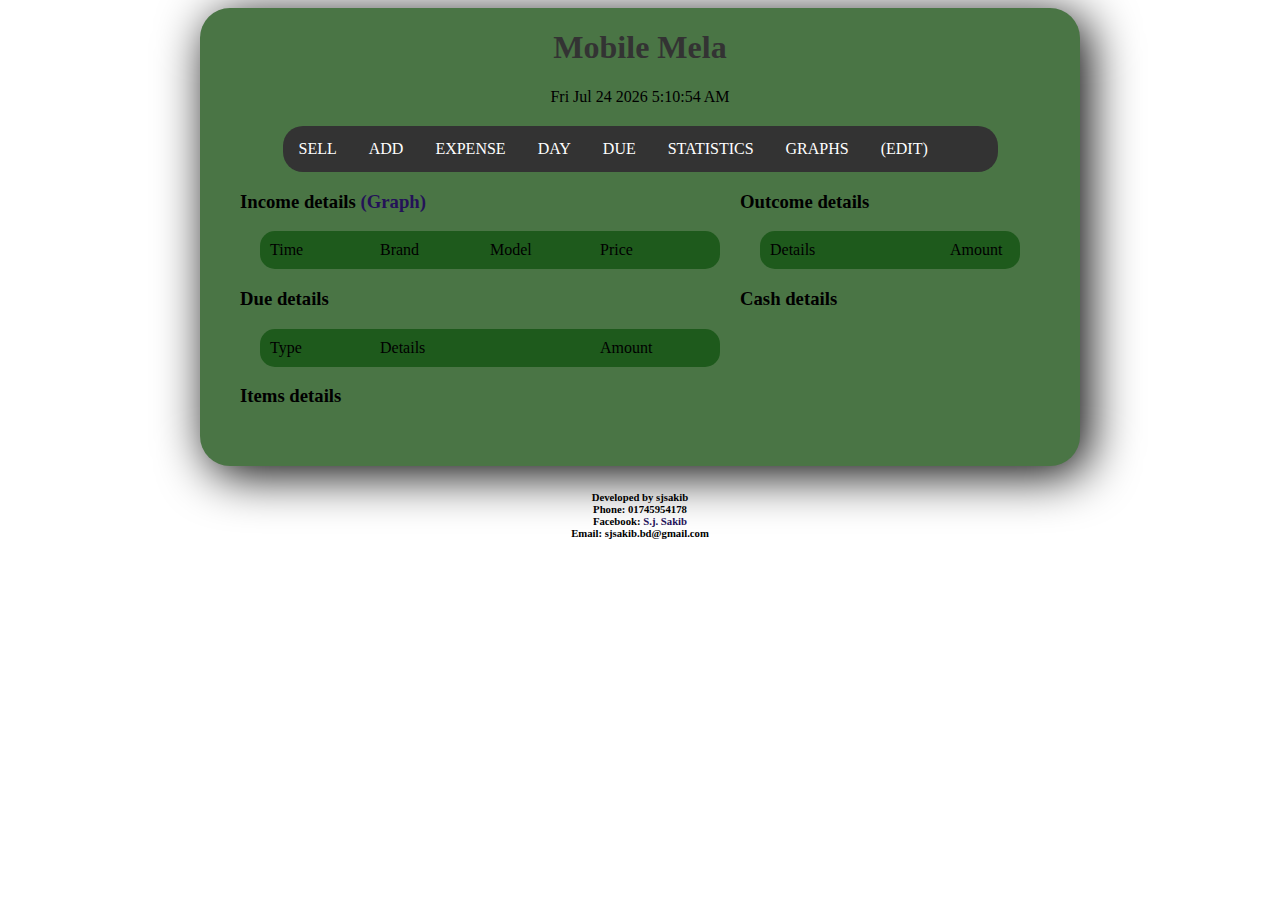
<file: static/index.html>
<!DOCTYPE html>
<html>

<head>
    <title>মোবাইল মেলা</title>
    <link rel="stylesheet" type="text/css" href="styles/jquery-ui.min.css">
    <link rel="stylesheet" type="text/css" href="styles/style.css">
    <script src="scripts/jquery.min.js"></script>
    <script src="scripts/jquery-ui.min.js"></script>
    <script src="scripts/index.js"></script>
</head>

<body>
    <div id="container" class="index-con">
        <div class="banner">
        <h1>Mobile Mela</h1>
        <div id="clock" class="clock"></div>
            <ul class="nav">
            <li><a href="http://localhost:8080/static/sell_product.html" target="_blank">SELL</a></li>
            <li><a href="http://localhost:8080/static/add_products.html" target="_blank">ADD</a></li>
            <li><a href="http://localhost:8080/static/record_expense.html" target="_blank">EXPENSE</a></li>
            <li><a href="http://localhost:8080/static/day.html" target="_blank">DAY</a></li>
            <li><a href="http://localhost:8080/static/due.html" target="_blank">DUE</a></li>
            <li><a href="http://localhost:8080/static/statistics.html" target="_blank">STATISTICS</a></li>
            <li><a href="http://localhost:8080/static/graphs.html" target="_blank">GRAPHS</a></li>
            <li><a href="http://localhost:8080/static/edit_items.html" target="_blank">(EDIT)</a></li>
        </ul>
        </div>
        <div id="incomebox">
        <h3>Income details <a href="http://localhost:8080/static/sales_graph.html" target="_blank">(Graph)</a></h3>
        <div class="htr">
            <div class="htd4">Time</div>
            <div class="htd4">Brand</div>
            <div class="htd4">Model</div>
            <div class="htd4">Price</div>
        </div>
        </div>

        <div id="outcomebox">
        <h3>Outcome details</h3>
        <div class="htr">
            <div class="htd34">Details</div>
            <div class="htd4">Amount</div>
        </div>
        </div>

        <div id="duebox">
        <h3>Due details</h3>
        <div class="htr">
            <div class="htd4">Type</div>
            <div class="htd2">Details</div>
            <div class="htd4">Amount</div>
        </div>
        </div>

        <div id="cashbox">
        <h3>Cash details</h3>
        </div>

        <div id="itemsbox">
        <h3>Items details</h3>
        </div>

    </div>
    <div class="footer">
    <h6>Developed by sjsakib<br>
    Phone: 01745954178<br>
    Facebook: <a href="facebook.com/sjsakib">S.j. Sakib</a><br>
    Email: sjsakib.bd@gmail.com
    </h6>
    </div>
</body>

</html>
</file>
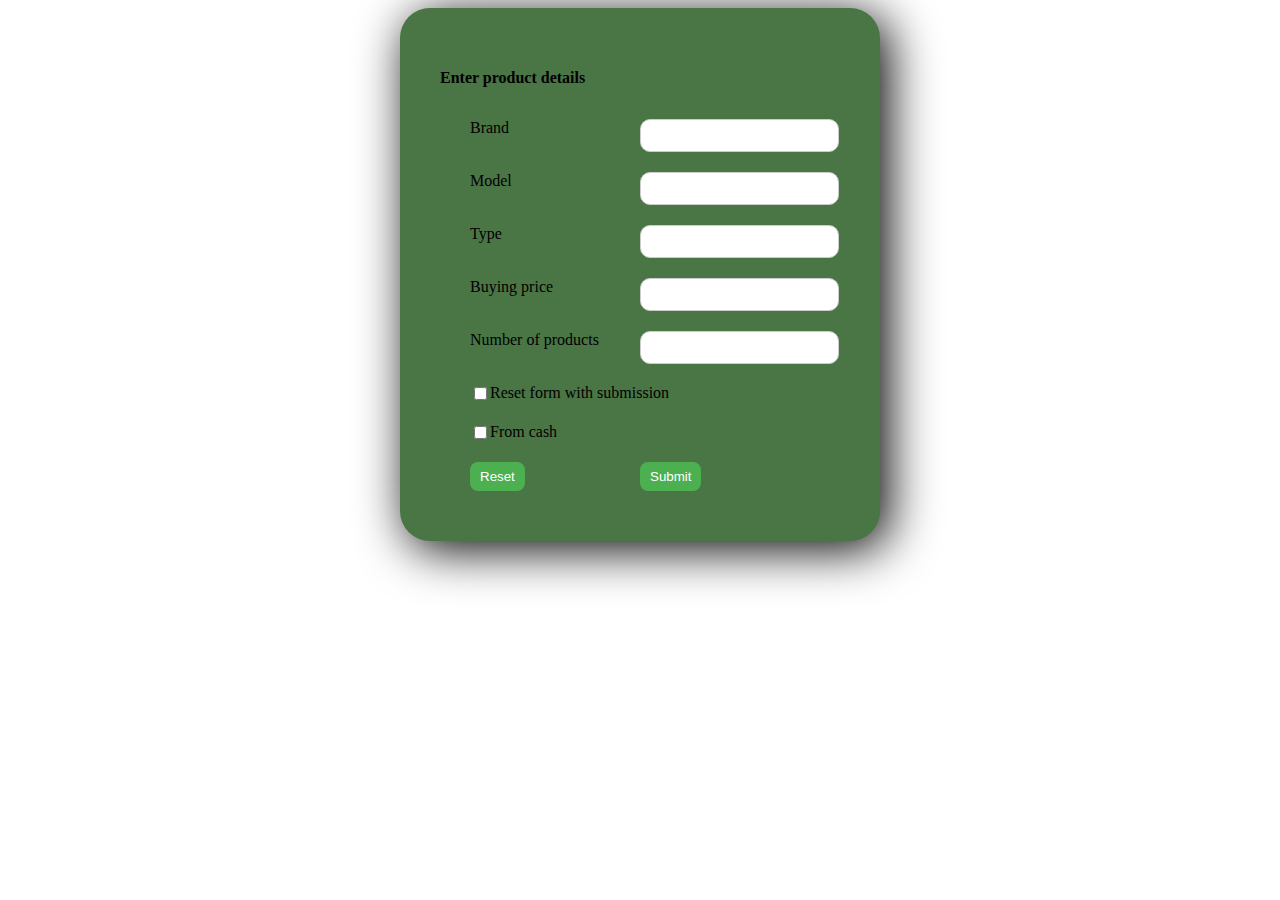
<file: static/add_products.html>
<!DOCTYPE html>
<html>

<head>
    <title>Add Products</title>
    <link rel="stylesheet" type="text/css" href="styles/jquery-ui.min.css">
    <link rel="stylesheet" type="text/css" href="styles/style.css">
    <script src="scripts/jquery.min.js"></script>
    <script src="scripts/jquery-ui.min.js"></script>
    <script src="scripts/add_product.js"></script>
</head>

<body>
    <div id="formbox" class="add-con">
        <h4>Enter product details</h4>
        <form name="product" id="product">
            <div class="htr">
                <div class="htd2"><label for="brand">Brand</label></div>
                <div class="htd2"><input type="text" id="brand" name="brand" required="true"></div>
            </div>
            <div class="htr">
                <div class="htd2"><label for="model">Model</label></div>
                <div class="htd2"><input type="text" id="model" name="model" required="true"></div>
            </div>
            <div class="htr">
                <div class="htd2"><label for="type">Type</label></div>
                <div class="htd2"><input type="text" id="type" name="type" required="true"></div>
            </div>
            <div class="htr">
                <div class="htd2"><label for="buyingprice">Buying price</label></div>
                <div class="htd2"><input type="number" step="10" id="buyingprice" name="buyingprice" required="true"></div>
            </div>
            <div class="htr">
                <div class="htd2"><label for="count">Number of products</label></div>
                <div class="htd2"><input type="number" id="count" name="count" required="true"></div>
            </div>
            <div class="htr"><input type="checkbox" name="checkbox" value="toReset">Reset form with submission</div>
            <div class="htr"><input type="checkbox" name="cashcheckbox" id="cashcheckbox" value="toMinus">From cash</div>
            <div class="htr">
                <div class="htd2"><input type = "reset" id ="resetButton" name ="resetButton" value="Reset"></div>
                <div class="htd2"><input type="submit" name="submit" id="submit"></div>
            </div>
        </form>
    </div>
</body>

</html>
</file>
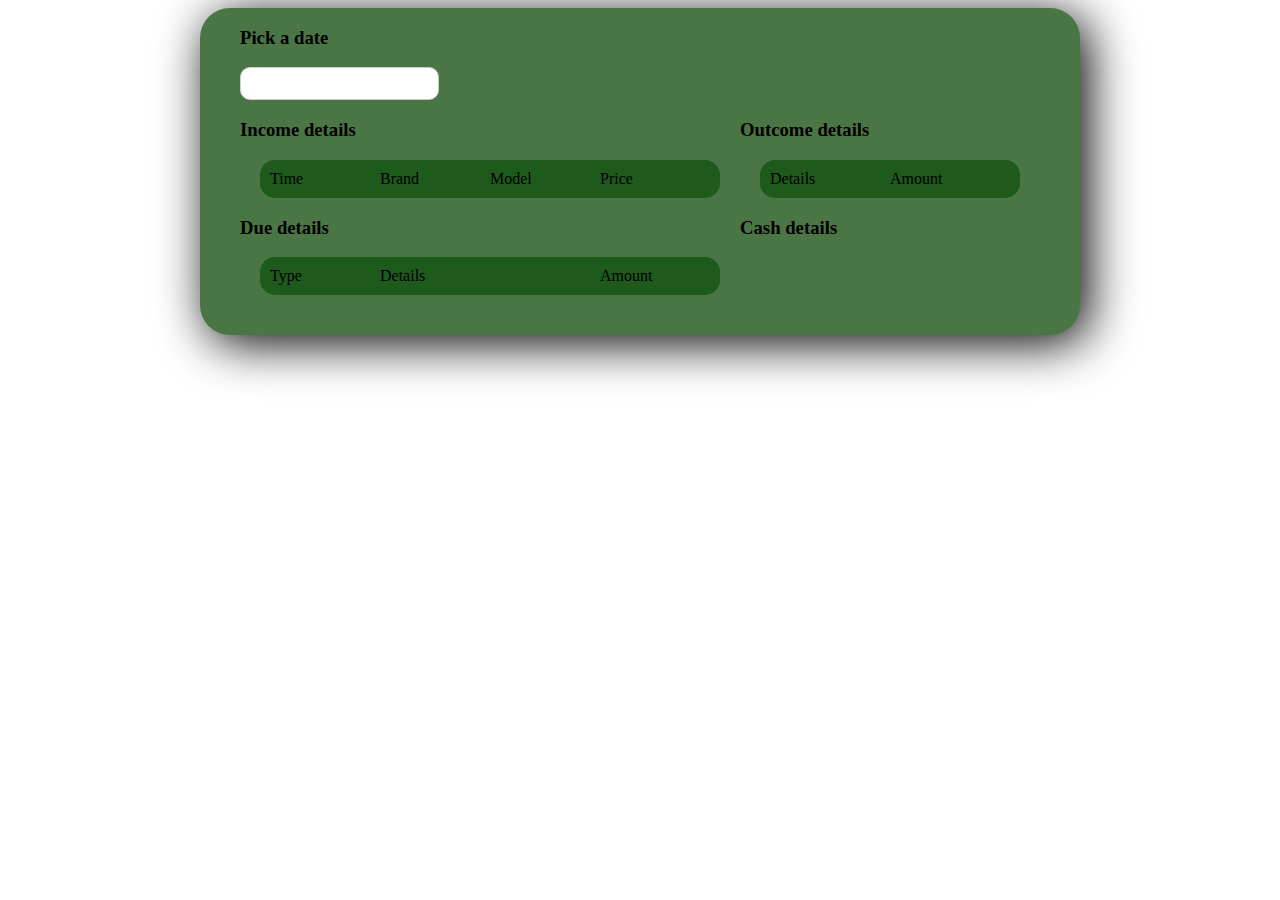
<file: static/day.html>
<!DOCTYPE html>
<html>

<head>
    <title>মোবাইল মেলা</title>
    <link rel="stylesheet" type="text/css" href="styles/jquery-ui.min.css">
    <link rel="stylesheet" type="text/css" href="styles/style.css">
    <script src="scripts/jquery.min.js"></script>
    <script src="scripts/jquery-ui.min.js"></script>
    <script src="scripts/day.js"></script>
</head>

<body>
    <div id="container" class="index-con">
        <div calss="day-cal">
        <h3> Pick a date</h3>
        <input type = "text" id="datepicker">
        </div>
        <div id="incomebox">
        <h3>Income details</h3>
        <div class="htr">
            <div class="htd4">Time</div>
            <div class="htd4">Brand</div>
            <div class="htd4">Model</div>
            <div class="htd4">Price</div>
        </div>
        <div id="incomeData"></div>
        </div>

        <div id="outcomebox">
        <h3>Outcome details</h3>
        <div class="htr">
            <div class="htd2">Details</div>
            <div class="htd2">Amount</div>
        </div>
        <div id="outcomeData"></div>
        </div>

        <div id="duebox">
        <h3>Due details</h3>
        <div class="htr">
            <div class="htd4">Type</div>
            <div class="htd2">Details</div>
            <div class="htd4">Amount</div>
        </div>
        <div id="dueData"></div>
        </div>

        <div id="cashbox">
        <h3>Cash details</h3>
        <div id="cashData"></div>
        </div>
    </div>
</body>

</html>
</file>
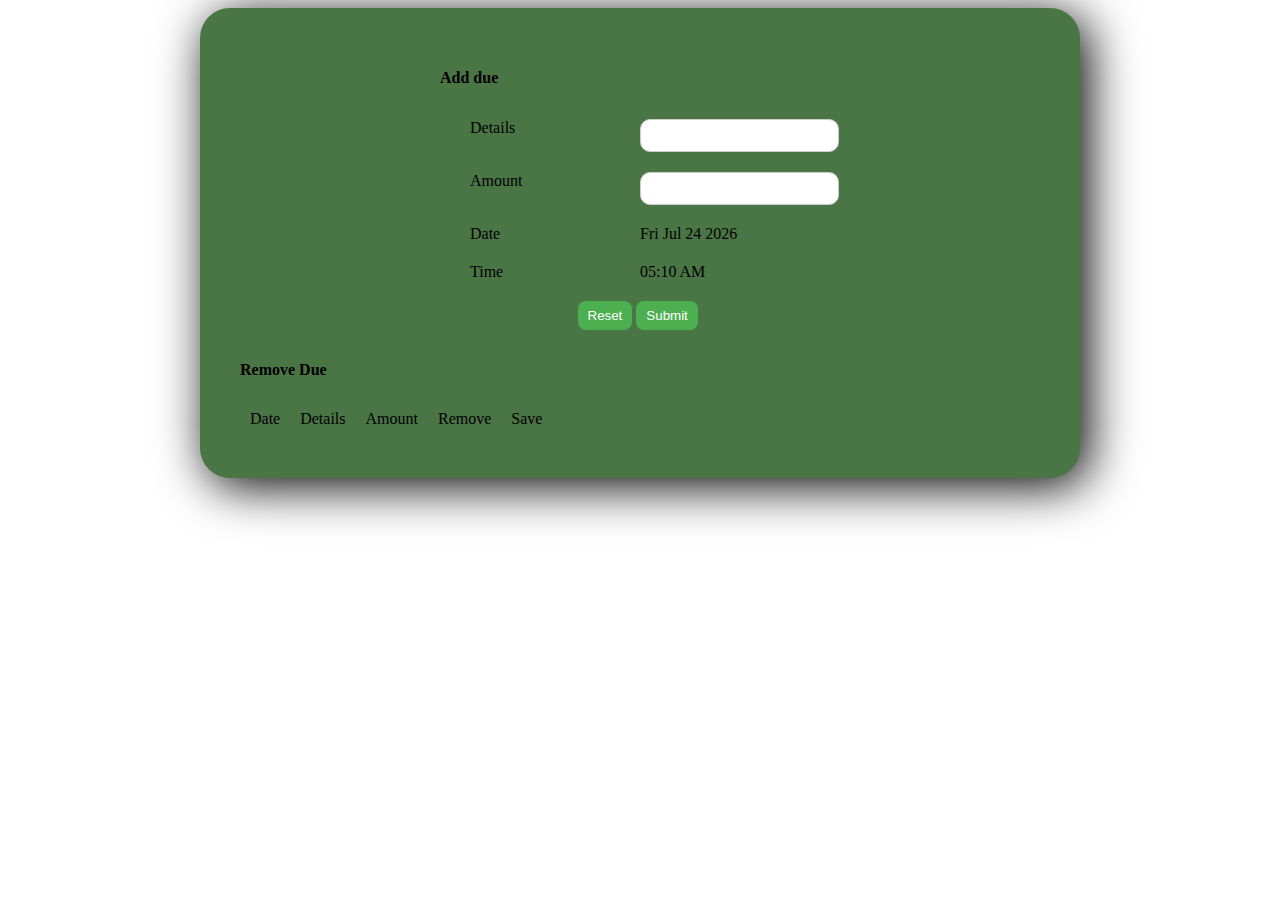
<file: static/due.html>
<!DOCTYPE html>
<html>

<head>
    <title>Due</title>
    <link rel="stylesheet" type="text/css" href="styles/jquery-ui.min.css">
    <link rel="stylesheet" type="text/css" href="styles/style.css">
    <script src="scripts/jquery.min.js"></script>
    <script src="scripts/jquery-ui.min.js"></script>
    <script src="scripts/due.js"></script>
</head>

<body>
    <div class="due-con">
        <div class="add-due-con" id="add-due-con">
        <h4>Add due</h4>
        <form name="addDue" id="addDue">
        <div class="htr">
            <div class="htd2">
            <label for="details">Details</label>
            </div>
            <div class="htd2">
            <input type="text" name="details" id="details" required="true">
            </div>
        </div>
        <div class="htr">
            <div class="htd2"><label for="amount">Amount</label></div>
            <div class="htd2"><input type="number" name="amount" id="amount" required="true"></div>
        </div>
        <div class="htr">
            <div class="htd2">Date</div>
            <div class="htd2"><span id="date"></span></div>
        </div>
         <div class="htr">
            <div class="htd2">Time</div>
            <div class="htd2"><span id="time"></span></div>
        </div>
        <div class="center-submit">
            <input type="reset">
            <input type="submit" name="submit" id="submit">
        </div>
        </form>
        </div>

        <div class="remove-due" id="reomoveDue">
            <h4>Remove Due</h4>
            <div id="allitems" class="table">
            <div class="tr">
                <div class="td">Date</div>
                <div class="td">Details</div>
                <div class="td">Amount</div>
                <div class="td">Remove</div>
                <div class="td">Save</div>
            </div>
        </div>
    </div>
    </div>
</body>
</file>
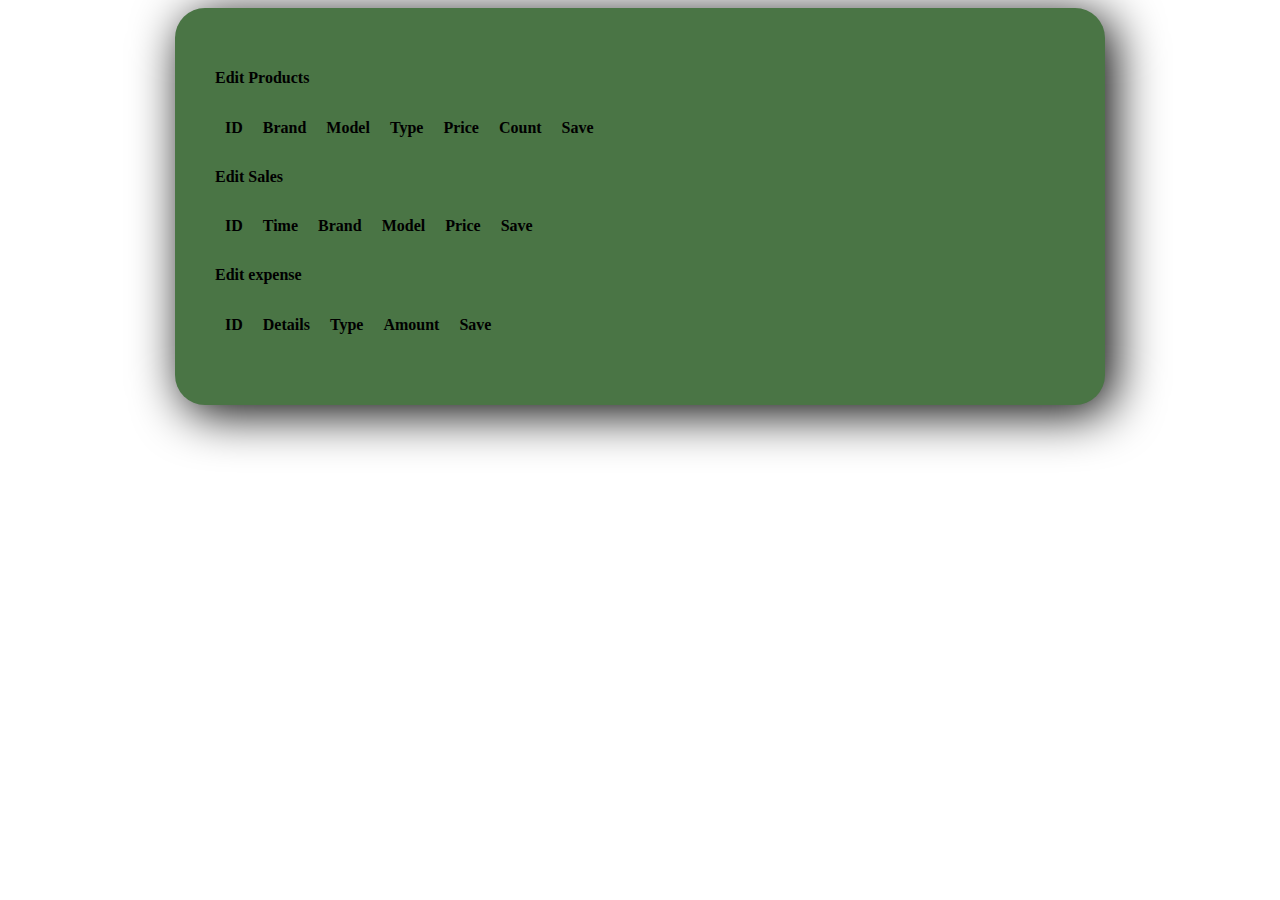
<file: static/edit_items.html>
<!DOCTYPE html>
<html>

<head>
    <title>Edit database</title>
    <link rel="stylesheet" type="text/css" href="styles/jquery-ui.min.css">
    <link rel="stylesheet" type="text/css" href="styles/style.css">
    <script src="scripts/jquery.min.js"></script>
    <script src="scripts/jquery-ui.min.js"></script>
    <script src="scripts/edit_item.js"></script>
</head>

<body>
    <div class="edit-con">
    <h4>Edit Products<h4>
    <div id="allitems" class="table">
    <div class="tr">
        <div class="td">ID</div>
        <div class="td">Brand</div>
        <div class="td">Model</div>
        <div class="td">Type</div>
        <div class="td">Price</div>
        <div class="td">Count</div>
        <div class="td">Save</div>
    </div>
    </div>
    <h4>Edit Sales<h4>
    <div id="salesitems" class="table">
    <div class="tr">
        <div class="td">ID</div>
        <div class="td">Time</div>
        <div class="td">Brand</div>
        <div class="td">Model</div>
        <div class="td">Price</div>
        <div class="td">Save</div>
    </div>
    </div>
    <h4>Edit expense<h4>
    <div id="expitems" class="table">
    <div class="tr">
        <div class="td">ID</div>
        <div class="td">Details</div>
        <div class="td">Type</div>
        <div class="td">Amount</div>
        <div class="td">Save</div>
    </div>
    </div>
    </div>
</body>

</html>
</file>
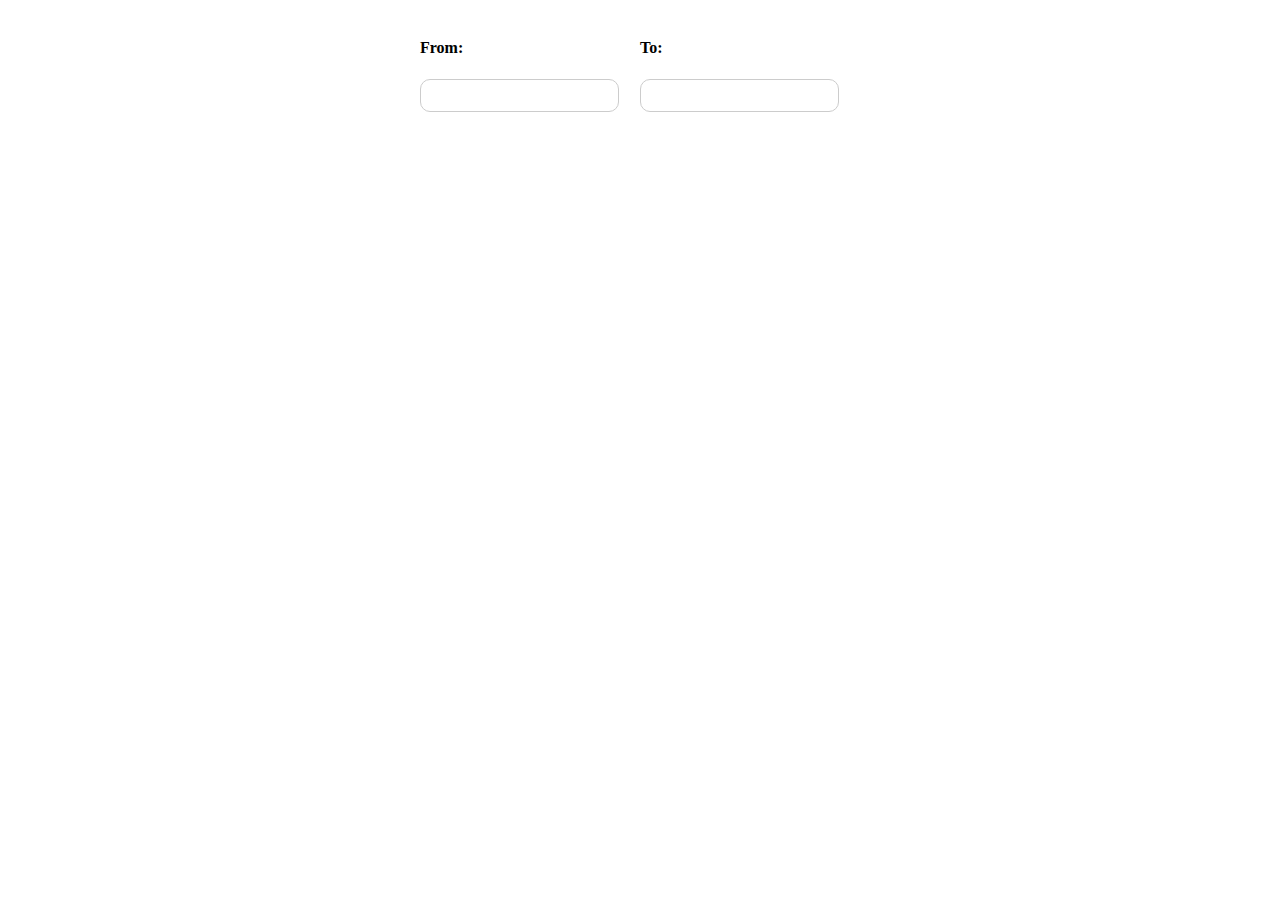
<file: static/graphs.html>
<!DOCTYPE html>
<html>

<head>
    <title>মোবাইল মেলা</title>
    <link rel="stylesheet" type="text/css" href="styles/jquery-ui.min.css">
    <link rel="stylesheet" type="text/css" href="styles/style.css">
    <script src="scripts/jquery.min.js"></script>
    <script src="scripts/jquery-ui.min.js"></script>
    <script src="scripts/canvasjs.min.js"></script>
    <script src="scripts/graphs.js"></script>
</head>

<body>
    <div id="statsbox">
        <div class="htr">
        <div class="htd2"><h4>From:</h4><input type = "text" id="from"></div>
        <div class="htd2"><h4>To:</h4><input type="text" id="to"></div>
        </div>
    </div>
    <div id="statsTime" class="graph"></div>
    <div class="graph">
        <div id="byBrand" class="graph2"></div>
        <div id="byType" class="graph2"></div>
    </div>
</body>

</html>
</file>
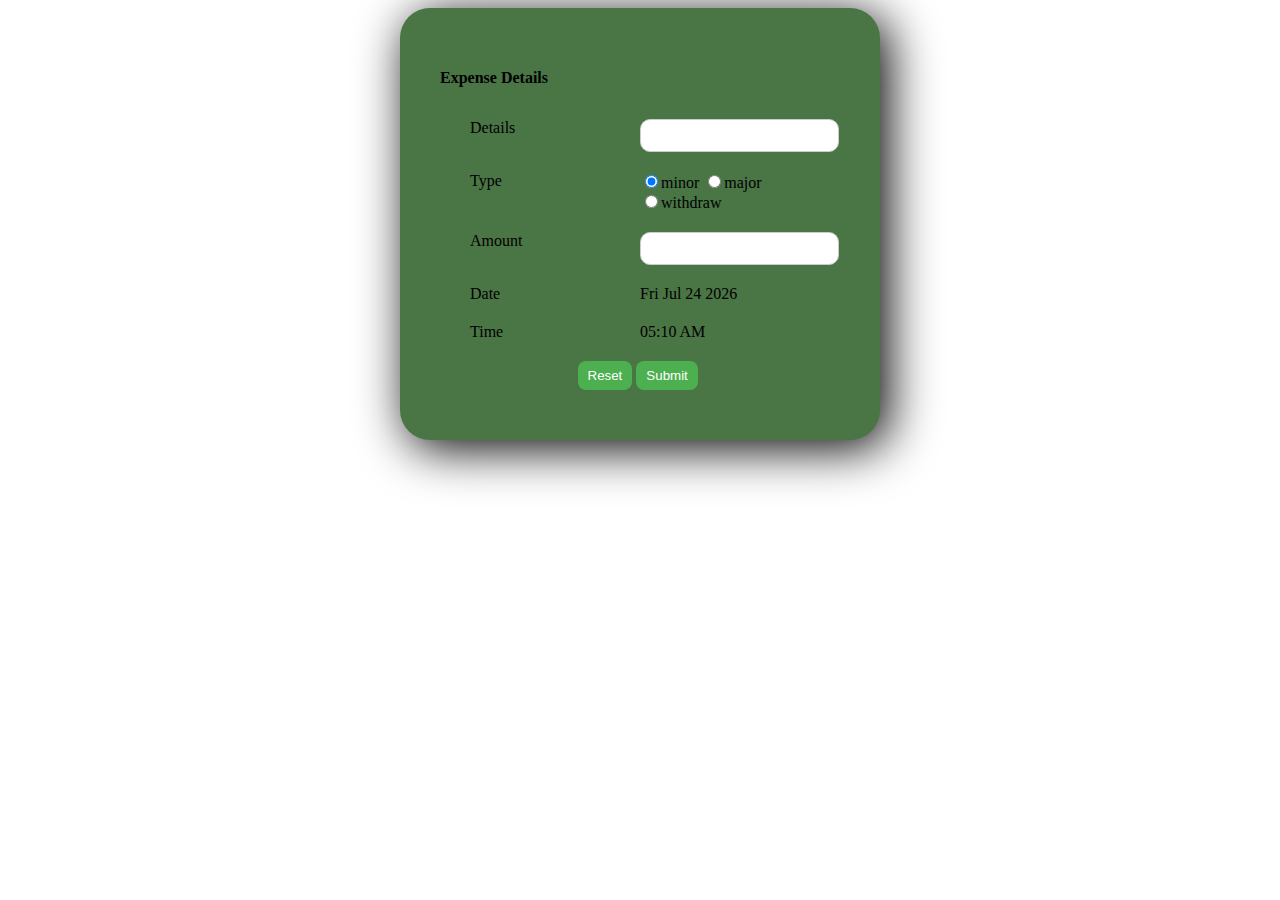
<file: static/record_expense.html>
<!DOCTYPE html>
<html>

<head>
    <title>Record Expense</title>
    <link rel="stylesheet" type="text/css" href="styles/jquery-ui.min.css">
    <link rel="stylesheet" type="text/css" href="styles/style.css">
    <script src="scripts/jquery.min.js"></script>
    <script src="scripts/jquery-ui.min.js"></script>
    <script src="scripts/expense.js"></script>
</head>

<body>
    <div id="expense-box" class="rexp-con">
        <h4>Expense Details</h4>
        <form name="expense-record" id="expense-record">
        <div class="htr">
            <div class="htd2">
            <label for="details">Details</label>
            </div>
            <div class="htd2">
            <input type="text" name="details" id="details" required="true">
            </div>
        </div>
        <div class="htr">
            <div class="htd2"><label for="type">Type</label></div>
            <div class="htd2">
            <input type="radio" name="type" value="minor" id="type1" checked>minor
            <input type="radio" name="type" value="major" id="type2">major</br>
            <input type="radio" name="type" value="withdraw" id="type3">withdraw
            </div>
        </div>
        <div class="htr">
            <div class="htd2"><label for="amount">Amount</label></div>
            <div class="htd2"><input type="number" name="amount" id="amount" required="true"></div>
        </div>
        <div class="htr">
            <div class="htd2">Date</div>
            <div class="htd2"><span id="date"></span></div>
        </div>
         <div class="htr">
            <div class="htd2">Time</div>
            <div class="htd2"><span id="time"></span></div>
        </div>
        <div class="center-submit">
            <input type="reset">
            <input type="submit" name="submit" id="submit">
        </div>
        </form>
    </div>
</body>

</html>
</file>
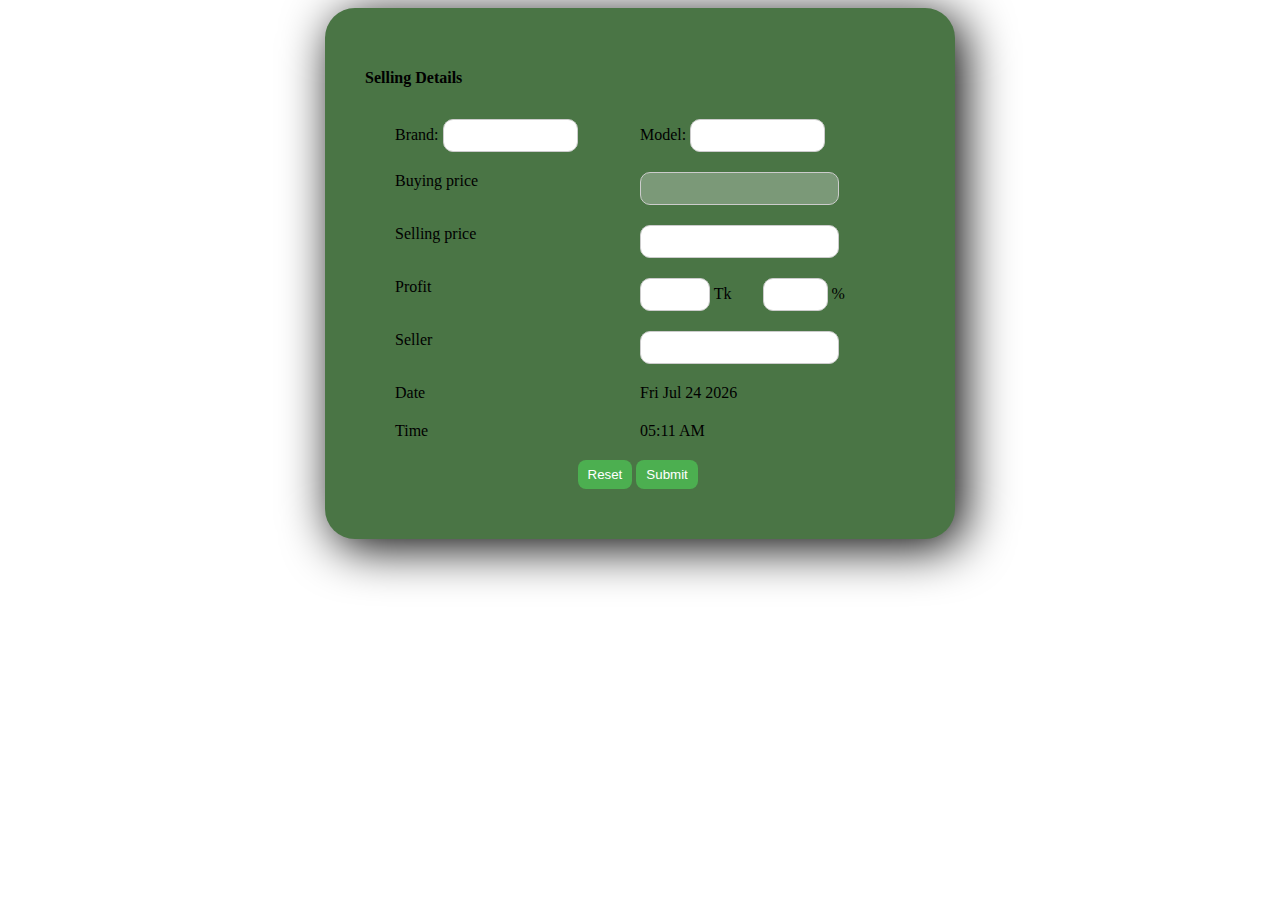
<file: static/sell_product.html>
<!DOCTYPE html>
<html>

<head>
    <title>Sell</title>
    <link rel="stylesheet" type="text/css" href="styles/jquery-ui.min.css">
    <link rel="stylesheet" type="text/css" href="styles/style.css">
    <script src="scripts/jquery.min.js"></script>
    <script src="scripts/jquery-ui.min.js"></script>
    <script src="scripts/sell.js"></script>
</head>

<body>
    <div class="sell-con">
        <h4>Selling Details</h4>
        <form name="sell-item" id="sell-item">
        <div class="htr">
        <div class="htd2">
            <label for="brand">Brand:</label>
            <input size="12" type="text" id="brand" name="brand" required="htrue">
        </div>
        <div class="htd2">
            <label for="model">Model:</label>
            <input size="12" type="text" id="model" name="model" required="true">
        </div>
        </div>
        <div class="htr">
            <div class="htd2"><label for="buyingprice">Buying price</label></div>
            <div class="htd2"><input type="text" name="buyingprice" id="buyingprice" disabled="true"></div>
        </div>
        <div class="htr">
            <div class="htd2"><label for="sellingprice">Selling price</label></div>
            <div class="htd2"><input type="number" name="sellingprice" id="sellingprice"></div>
        </div>
        <div class="htr">
            <div class="htd2">
            <label for="profit">Profit</label>
            </div>
            <div class="htd4">
            <input type="number" name="profit" id="profit" class="profit">
            <span>Tk</span>
            </div>
            <div class="htd4">
            <input type="number" name="percent" id="percent" class="percent" step="any">
            <span>%</span>
            </div>
        </div>
        <div class="htr">
            <div class="htd2"><label for="seller">Seller</label></div>
            <div class="htd2"><input type="text" name="seller" id="seller"></div>
        </div>
        <div class="htr">
            <div class="htd2">Date</div>
            <div class="htd2"><span id="date"></span></div>
        </div>
        <div class="htr">
            <div class="htd2">Time</div>
            <div class="htd2"><span id="time"></span></div>
        </div>
        <div class="center-submit">
            <input type="reset">
            <input type="submit" name="submit" id="submit">
        </div>
    </div>
</body>

</html>
</file>
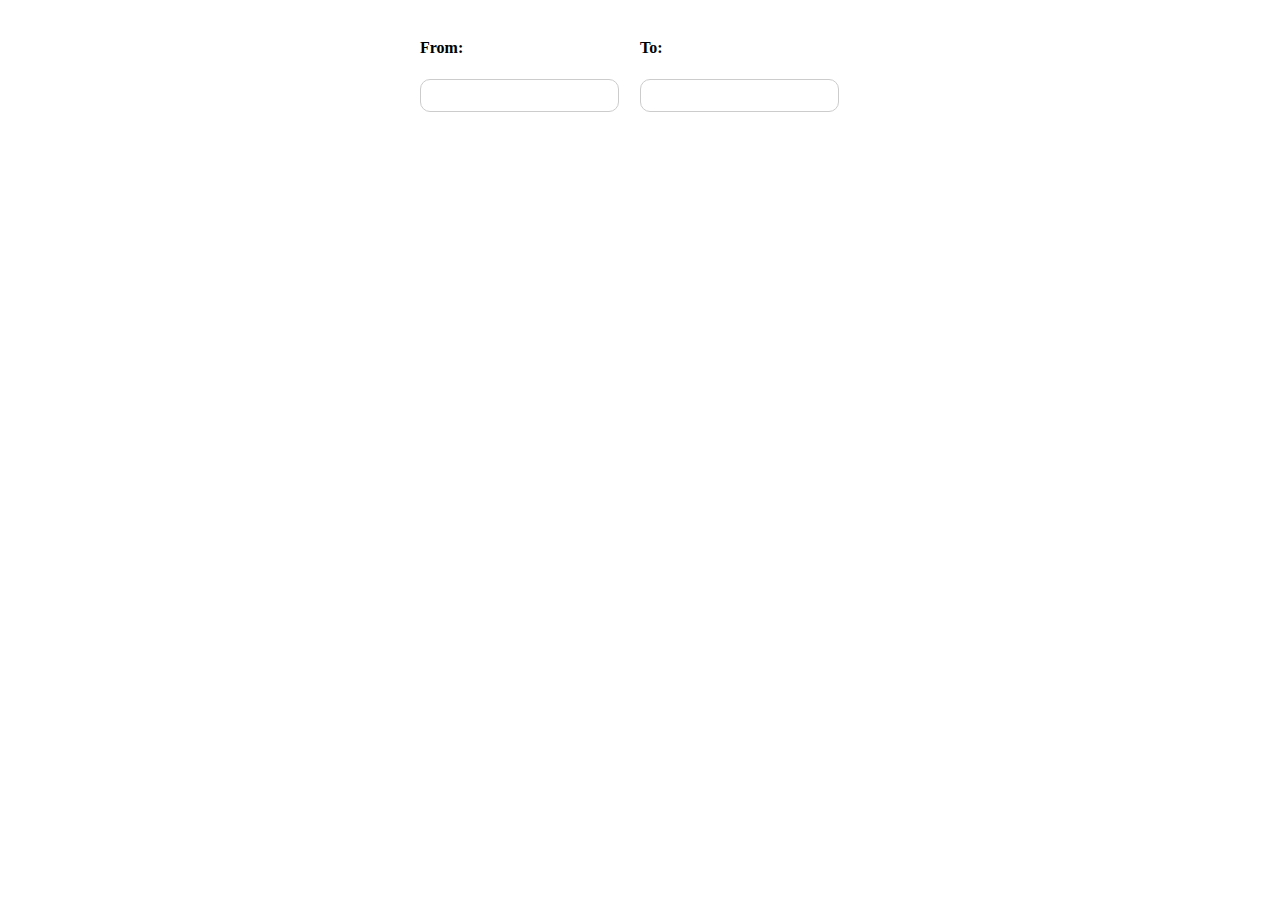
<file: static/statistics.html>
<!DOCTYPE html>
<html>

<head>
    <title>মোবাইল মেলা</title>
    <link rel="stylesheet" type="text/css" href="styles/jquery-ui.min.css">
    <link rel="stylesheet" type="text/css" href="styles/style.css">
    <script src="scripts/jquery.min.js"></script>
    <script src="scripts/jquery-ui.min.js"></script>
    <script src="scripts/stats.js"></script>
</head>

<body>
    <div id="statsbox">
        <div class="htr">
        <div class="htd2"><h4>From:</h4><input type = "text" id="from"></div>
        <div class="htd2"><h4>To:</h4><input type="text" id="to"></div>
        </div>
        <div id="stattable"></div>
    </div>
</body>

</html>
</file>
<file: static/styles/style.css>
/*font*/
body {
    font-family: cursive;
}
a {
    text-decoration: none;
    color: #241258;
}

/*containers */
.index-con {
    width: 800px;
    margin: 0 auto;
    padding: 0 40px 40px 40px;
}
.add-con {
    width: 400px;
}
.edit-con {
    width: 850px;
}
.rexp-con {
    width: 400px;
}
.sell-con {
    width: 550px;
}
.sell-con,.rexp-con,.add-con,.edit-con,.due-con {
    padding: 40px;
    margin: auto;

}
.sell-con,.rexp-con,.index-con,.add-con,.edit-con,.due-con {
    background-color: #4a7545;
    overflow: auto;
    align: center;
    border-radius: 30px;
    box-shadow: 8px 8px 50px black;
}

.due-con {
    width: 800px;
}
.add-due-con {
    width: 400px;
    align: center;
    margin: auto;
}


/*home page*/
#col1 {
    width: 500px;
    overflow: auto;
    margin: 0;
    float: right;
}
#col2 {
    float: right;
    width: 300px;
}
#col1,#col2 {

}
#incomebox, #outcomebox,#cashbox,#itemsbox,#duebox {
    margin: 0 auto;
    float: left;
}
#incomebox {
    width: 500px;
}
#outcomebox {
    width: 300px;
}
#cashbox {
    width: 300px;
}
#duebox {
    width: 500px;
}
#itemsbox {
    width: 400px;
}

.clock {
    margin: 20px;
}

/*stat page*/
#statsbox {
    margin: 0 auto;
    width: 500px;
}
.graph {
    margin: 0 auto 100px auto;
    width: 800px;
    height: 300px;
}
.graph2 {
    float: left;
    margin: auto;
    width: 400px;
    height: 300px;
}

/*the banner*/
.banner {
    text-align: center;
    margin: auto;
    width: 715px
}
.banner h1 {
    color: #333333
}

/*footer*/
.footer {
    width: 600px;
    align: center;
    margin: auto;
    text-align: center;
}

/*submit button cantainer*/
.center-submit {
    margin: 0 auto;
    width: 125px;
    padding: 10px;
}

/* styling with table dispay*/
div.table {
    display: table;
}
div.tr,form.tr {
    display: table-row;
    table-layout: fixed;
}
div.td {
    display: table-cell;
    padding: 10px;
}

/*flex styling */
.htr{
    display: flex;
    flex-flow: row wrap;
    padding: 10px;
    margin: 0 20px;
    border-radius: 15px;
}
div.index-con .htr:nth-child(odd) {
    background-color: #691b1b;
}
div.index-con .htr:nth-child(even) {
    background-color: #1e5a1c;
}
.htd34 {
    width: 75%;
}
.htd3 {
    width: 33%;
}
.htd4 {
    width: 25%;
}
.htd2 {
    width: 50%;
}

/*input field sizing*/
.percent {
    width: 65px;
}
.profit {
    width: 70px;
}
.count {
    width: 60px;
}
.price {
    width: 80px;
}
.rm-due-amount {
    width: 80px;
}


/* nav bar*/
ul.nav {
    list-style-type: none;
    margin: 0;
    padding: 0;
    overflow: hidden;
    background-color: #333;
    border-radius: 20px;
    align-items: center;
}
ul.nav li {
    float: left;
}
li a {
    display: block;
    color: white;
    text-align: center;
    padding: 14px 16px;
    text-decoration: none;
}
li a:hover:not(.active) {
    background-color: #111;
}

/*input forms */
input[type=text], input[type=number], select {
    padding: 8px 10px;
    display: inline-block;
    border: 1px solid #ccc;
    border-radius: 10px;
    box-sizing: border-box;
}

input[type=submit],input[type=reset],input[type=button],button {
    background-color: #4CAF50;
    color: white;
    padding: 7px 10px;
    border: none;
    border-radius: 8px;
    cursor: pointer;
}

input[type=submit]:hover,input[type=reset]:hover,input[type=button],button:hover {
    background-color: #45a049;
}

:disabled {
    cursor: not-allowed;
}
</file>
